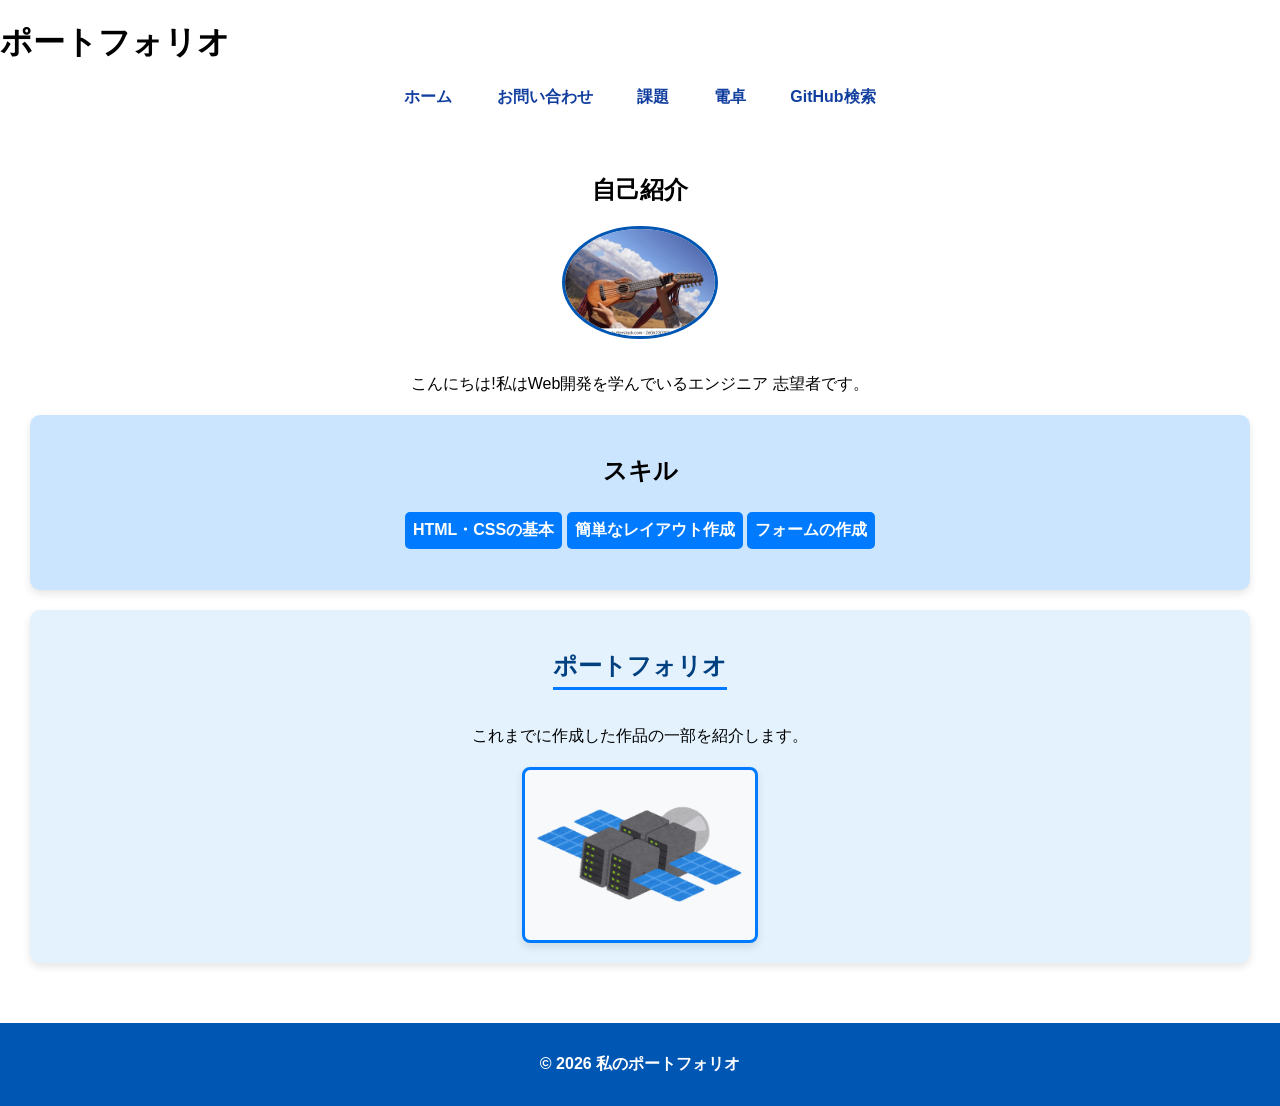
<file: index.html>
<!-- index.html -->
<!DOCTYPE html>
<html lang="ja">
<head>
    <meta charset="UTF-8">
    <meta name="viewport" content="width=device-width, initial-scale=1.0">
    <title>ポートフォリオ</title>
        <link rel="stylesheet" href="css/style.css">
    </head>
</head>

<body>

 <header>
    <h1>ポートフォリオ</h1>
    <nav>
        <ul class="nav-list">
            <li><a href="index.html">ホーム</a>
            <li><a href="contact.html">お問い合わせ</a></li>
            <li><a href="work.html">課題</a></li>
            <li><a href="calculate.html">電卓</a></li>
            <li><a href="1_7(API)Work/APIWork.html">GitHub検索</a></li>
        </ul>
    </nav>
 </header>

 <main>
    <section class="profile">
    <h2>自己紹介</h2>
    <img src="image/charango.webp" alt="profile" class="profile-img">
    <p>こんにちは!私はWeb開発を学んでいるエンジニア
        志望者です。</p>
    </section>

    <section class="skills">
        <h2>スキル</h2>
        <ul class="skill-list" style="list-style:none; padding: 0">
           <li>HTML・CSSの基本</li>
           <li>簡単なレイアウト作成</li>
           <li>フォームの作成</li> 
        </ul>
    </section>

    <section class="portfolio">
     <h2>ポートフォリオ</h2>
     <p>これまでに作成した作品の一部を紹介します。</p>
     <div class="portfolio-items">
        <img src="image/space.png" alt="作品" width="100">
    
     </div>
    </section>
</main>

<footer>
    <p>&copy; 2026 私のポートフォリオ</p>
</footer>
 
</body>
</html>
</file>
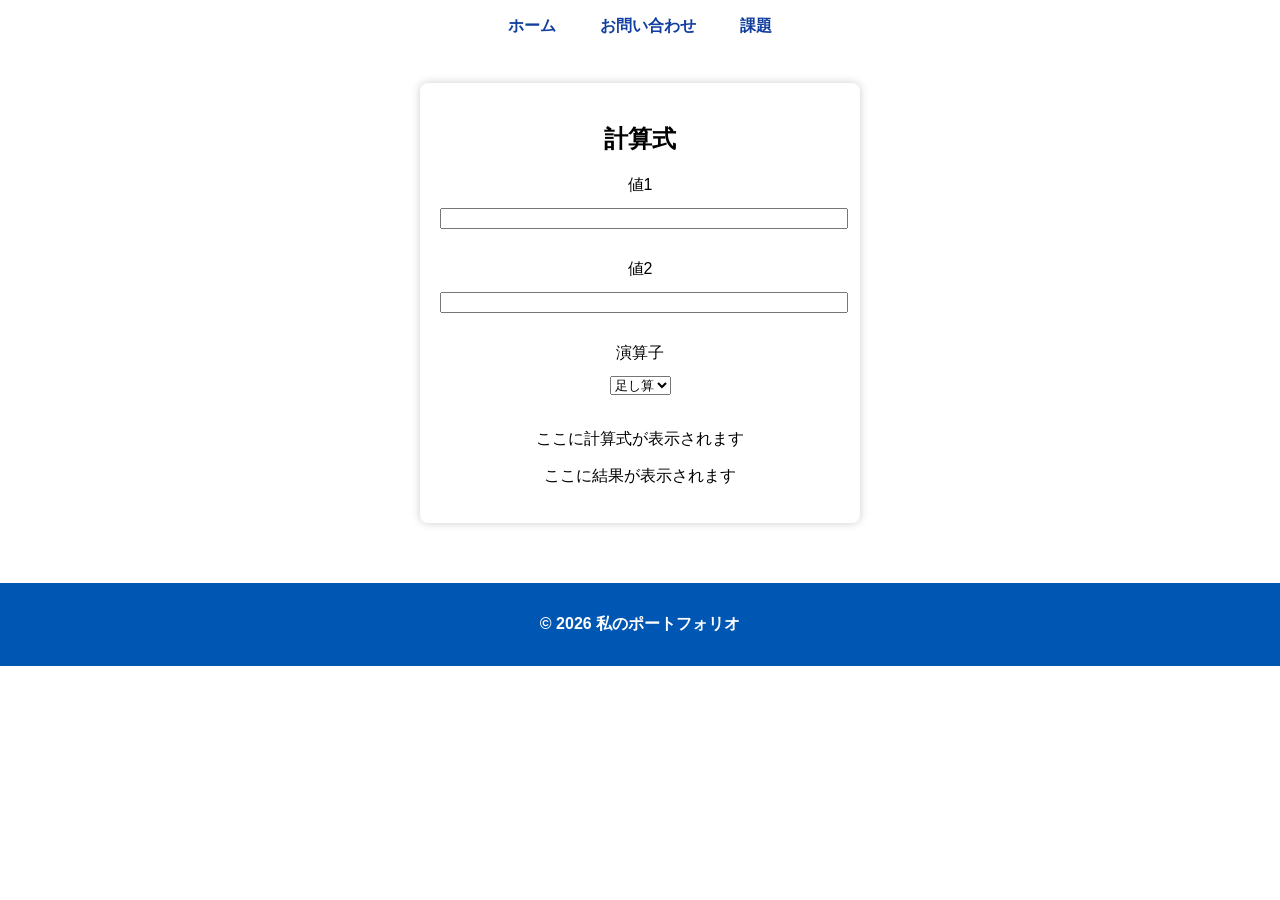
<file: calculate.html>
<!DOCTYPE html>
<html lang="ja">
<head>
    <meta charset="UTF-8">
    <meta name="viewport" content="width=device-width, initial-scale=1.0">
    <title>電卓</title>
    <link rel="stylesheet" href="css/style.css"></head>

<body>
    <header>
    <nav>
        <ul class="nav-list">
            <li><a href="index.html">ホーム</a>
            <li><a href="contact.html">お問い合わせ</a></li>
            <li><a href="work.html">課題</a></li>
        </nav>
   </header>
 
   <main>
     <section class="contact-form">
        <h2>計算式</h2>
        <form id="calcForm" action="#" method="POST">
         <label for="value1">値1</label>
         <input type="number" id="value1"><br>
         
         <label for="value2">値2</label>
         <input type="number" id="value2"><br>

         <label for="choice">演算子</label>
         <select name="choice" id="choice">
          <option value="addition">足し算</option>
          <option value="subtraction">引き算</option>
          <option value="multiplication">掛け算</option>
          <option value="division">割り算</option>
         </select><br><br>

        </form>
         <p id="formula">ここに計算式が表示されます</p>
         <p id="result">ここに結果が表示されます</p>
    
        </section>
        </main>
    
<footer>
    <p>&copy; 2026 私のポートフォリオ</p>
</footer>
  <script src="calculate.js"></script>
</body>
</html>
</file>
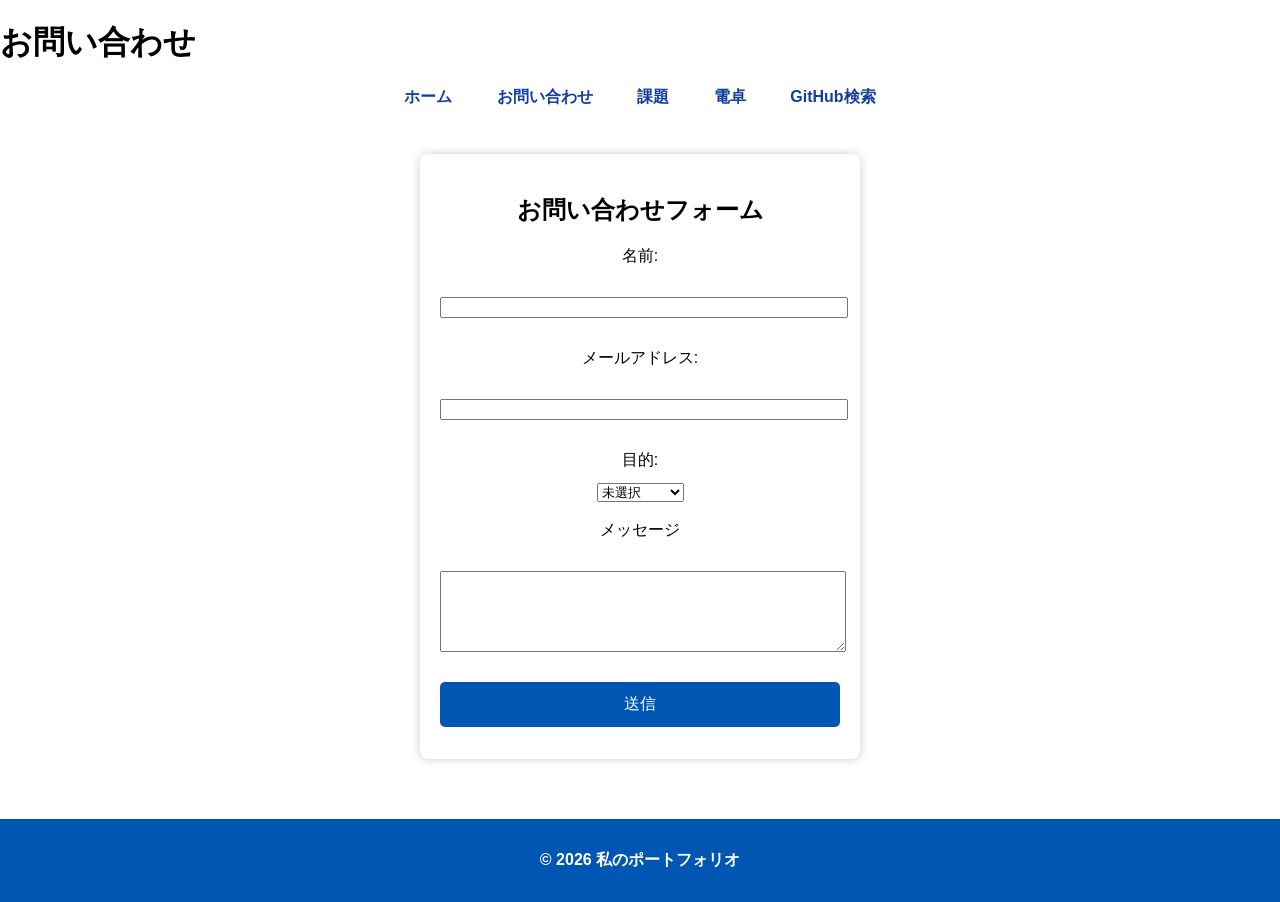
<file: contact.html>
<!DOCTYPE html>
<html lang="ja">

    <head>
        <meta charset="UTF-8">
        <meta name="viewport" content="width=device-width, initial-scale=1.0">
        <title>お問い合わせ</title>
        <link rel="stylesheet" href="css/style.css">
    </head>

<body>
    <header>
        <h1>お問い合わせ</h1>
        <nav>
            <ul class="nav-list">
                <li><a href="index.html">ホーム</a></li>
                <li><a href="contact.html">お問い合わせ</a></li>
                <li><a href="work.html">課題</a></li>
                <li><a href="calculate.html">電卓</a></li>
                <li><a href="1_7(API)Work/APIWork.html">GitHub検索</a></li>

            </ul>
    </nav>
    </header>

   <main>
    <section class="contact-form">
    <h2>お問い合わせフォーム</h2>
    <form action="#" method="POST">
      <label for=""name">名前:</label><br>
      <input type="text" id="name" name="name" required><br>
      
      <label for="email">メールアドレス:</label>
      <br>
      <input type="email" id="email" name="email" required>
      <br>

      <label for="purpose">目的:</label>
 <select name="choice" id="choice">
       <option value="not choice">未選択</option>
 <option value="recruitment">リクルート</option>
<option value="question">質問</option>
<option value="job_request">仕事依頼</option>
    </select>
    <br><br>

    <label for="message">メッセージ</label>
    <br>

    <textarea id="message" name="message" rows="5" required></textarea>
    <br>
    <button type="submit">送信</button>

</form>
</section>
   </main>
</body>

<footer>
    <p>&copy; 2026 私のポートフォリオ</p>
</footer>
 
</body>
</html>
</file>
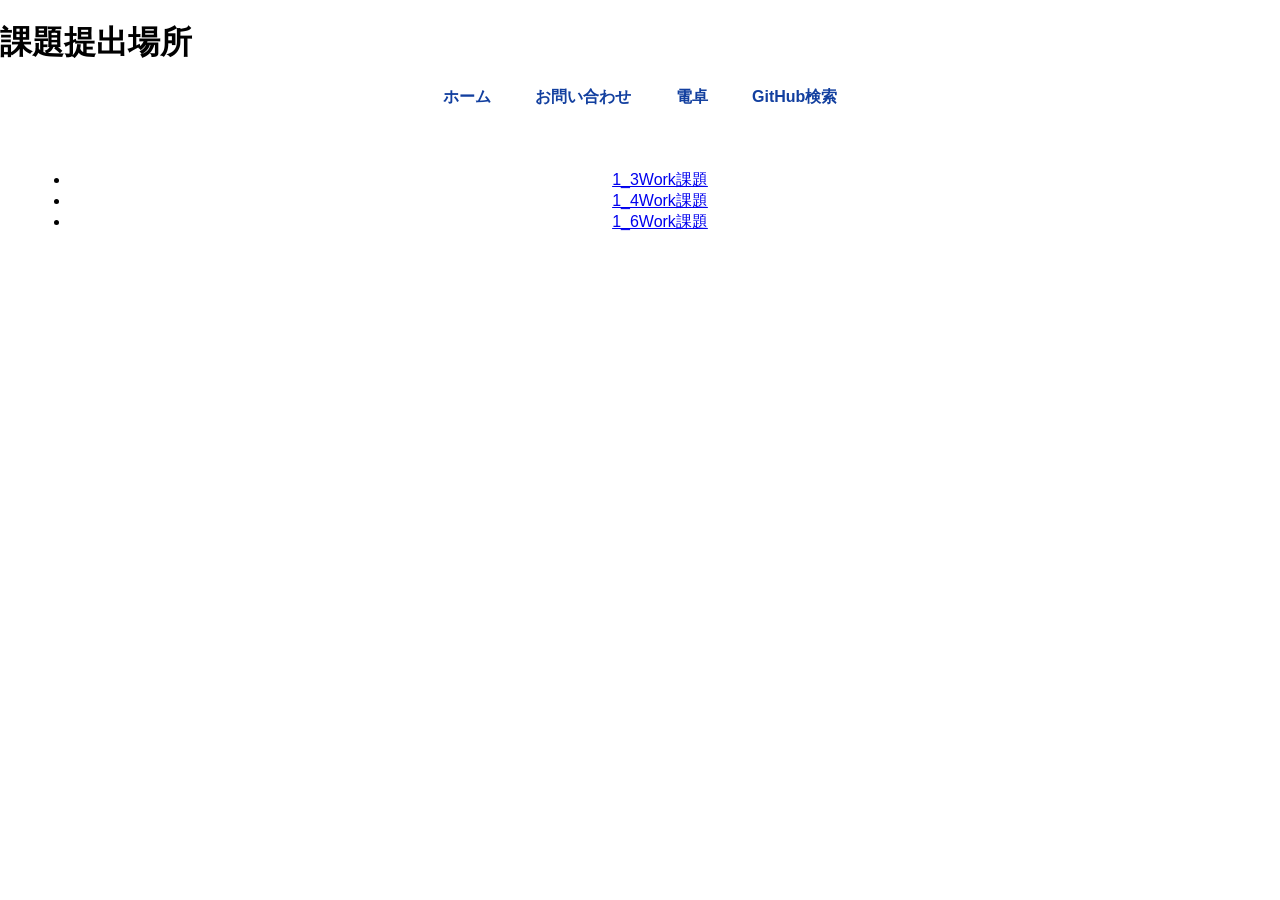
<file: work.html>
<!DOCTYPE html>
<html lang="ja">
<head>
    <meta charset="UTF-8">
    <meta name="viewport" content="width=device-width, initial-scale=1.0">
    <title>課題</title>
    <link rel="stylesheet" href="css/style.css"></head>

<body>
    <header>
    <h1>課題提出場所</h1>
    
    <nav>
        <ul class="nav-list">
            <li><a href="index.html">ホーム</a>
            <li><a href="contact.html">お問い合わせ</a></li>
            <li><a href="calculate.html">電卓</a></li>
            <li><a href="1_7(API)Work/APIWork.html">GitHub検索</a></li>
        </ul>
        
        </nav>
   </header>

   <main>
     <section>
        <ul class="work-list">
            <li><a href="1_3Work/1_3Work.html">1_3Work課題</a></li>
            <li><a href="1_4Work/1_4Work.html">1_4Work課題</a></li>
            <li><a href="1_6Work/1_6Work.html">1_6Work課題</a></li>
        </ul>
     </section>
   </main>
</body>
</html>
</file>
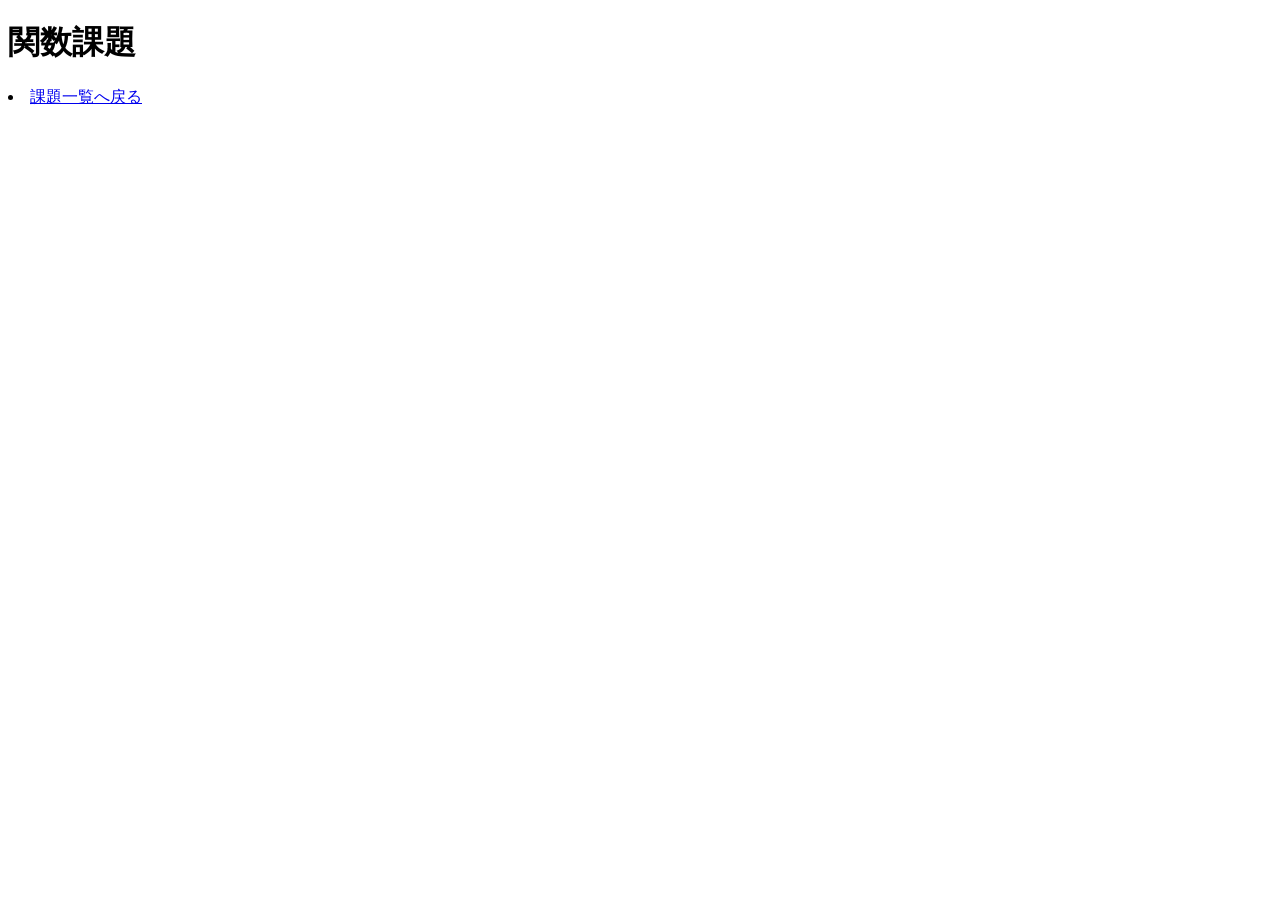
<file: 1_3Work/1_3Work.html>
<!DOCTYPE html>
<html lang="ja">
<head>
    <meta charset="UTF-8">
    <meta name="viewport" content="width=device-width, initial-scale=1.0">
    <title>1_3Work</title>
</head>
<body>
    <h1>関数課題</h1>

    <li><a href="../work.html">課題一覧へ戻る</a></li>
<script src="1_3Work.js"></script>
</body>
</html>
</file>
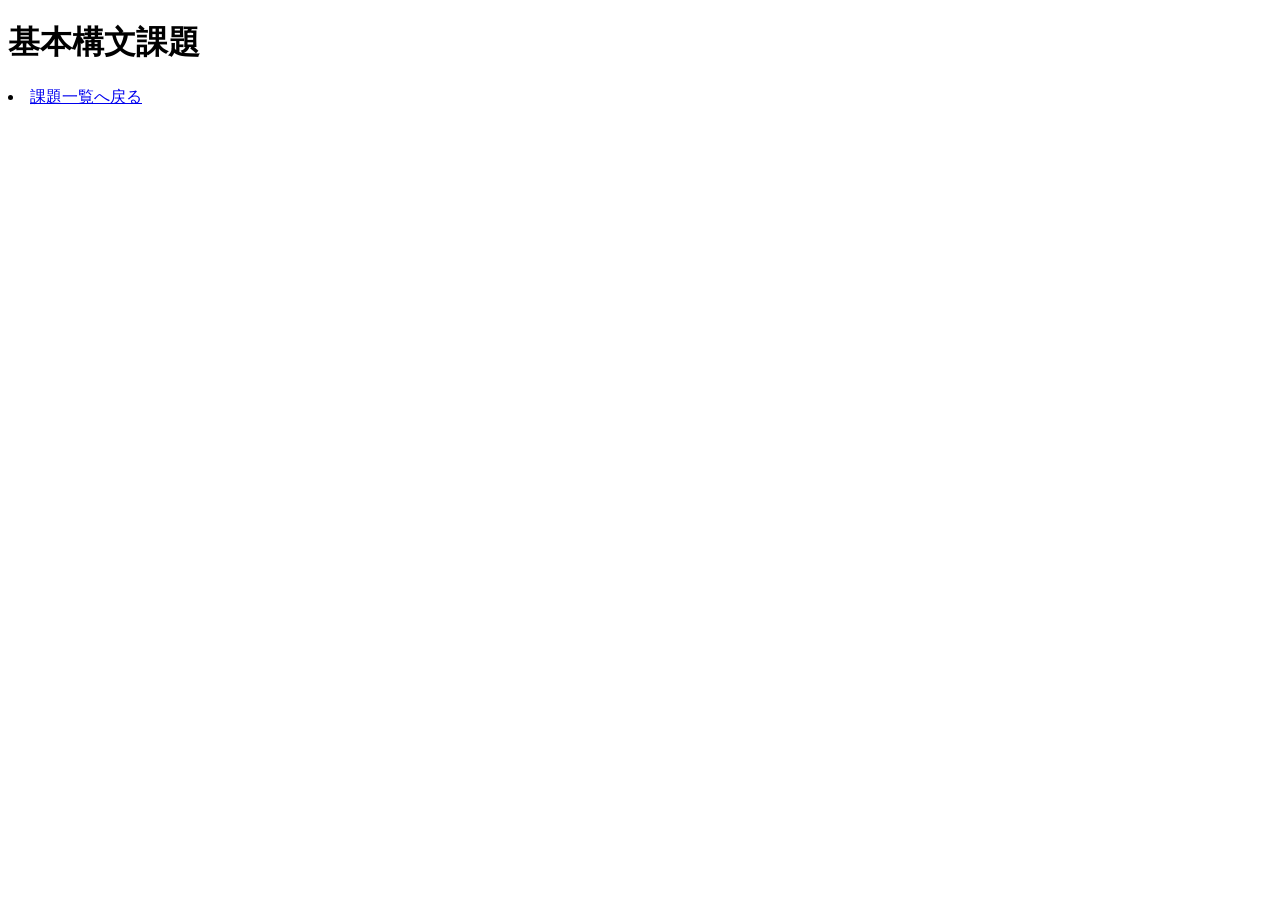
<file: 1_4Work/1_4Work.html>
<!DOCTYPE html>
<html lang="ja">
<head>
    <meta charset="UTF-8">
    <meta name="viewport" content="width=device-width, initial-scale=1.0">
    <title>1_4Work</title>
</head>
<body>
    <h1>基本構文課題</h1>
    <li><a href="../work.html">課題一覧へ戻る</a></li>
<script src="1_4Work.js"></script>
</body>
</html>
</file>
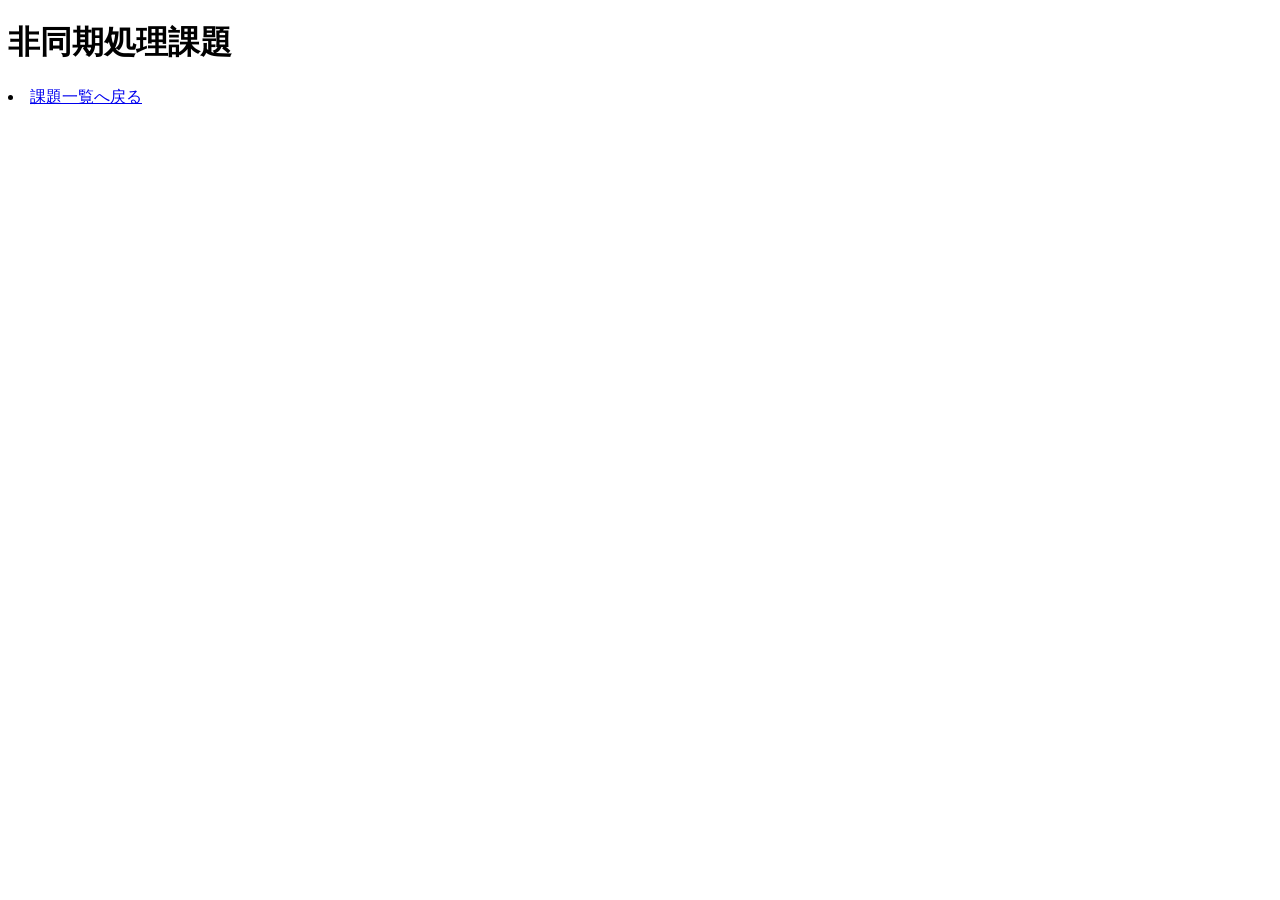
<file: 1_6Work/1_6Work.html>
<!DOCTYPE html>
<html lang="ja">
<head>
    <meta charset="UTF-8">
    <meta name="viewport" content="width=device-width, initial-scale=1.0">
    <title>1_6Work</title>
</head>
<body>
    <h1>非同期処理課題</h1>
    <li><a href="../work.html">課題一覧へ戻る</a></li>
</body>
    <script src="1_6.js"></script>

</html>
</file>
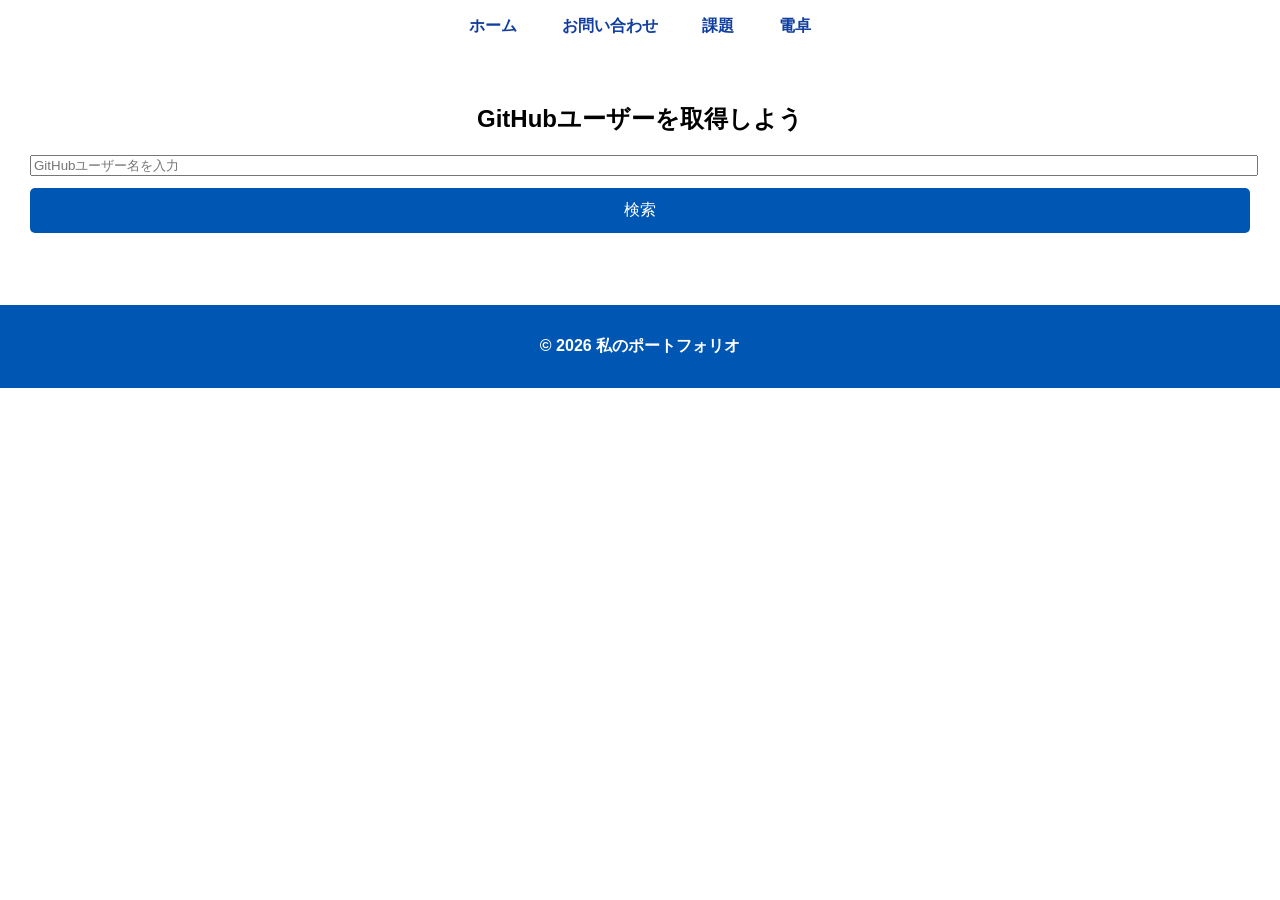
<file: 1_7(API)Work/APIWork.html>
<!DOCTYPE html>
<html lang="ja">

    <head>
        <meta charset="UTF-8">
        <meta name="viewport" content="width=device-width, initial-scale=1.0">
        <title>GitHub検索</title>
        <link rel="stylesheet" href="../css/style.css">
    </head>

<body>
    <header>
        <nav>
            <ul class="nav-list">
                <li><a href="index.html">ホーム</a></li>
                <li><a href="contact.html">お問い合わせ</a></li>
                <li><a href="work.html">課題</a></li>
                <li><a href="calculate.html">電卓</a></li>

            </ul>
    </nav>
    </header>


    <main>
        <section>
        <h1>GitHubユーザーを取得しよう</h1>
        <input type="text" id="username" placeholder="GitHubユーザー名を入力">
        <button id="searchBtn">検索</button>
        <div id="result"></div>
        </section>
    </main>

    <footer>
    <p>&copy; 2026 私のポートフォリオ</p>
</footer>
    <script src="APIWork.js"></script>
</body>
</html>
</file>
<file: css/style.css>
body {
    font-family:Arial, sans-serif;
    margin: 0;
    padding: 0;
    background-color: "#eef2f7"
    color: #333;
}

header {
    background-color: "#0056b3"
    color: white;
    padding: 15px 0
    text-align: center;
}

.nav-list {
    list-style: none;
    padding: 0;
    text-align: center;
}

.nav-list {
    list-style: none;
    padding: 0;
    text-align: center;
}
.nav-list li {
    display: inline;
    margin: 0 20px;
}

.nav-list li a {
    color: rgb(18, 63, 159);
    text-decoration: none;
    font-weight: bold;
}

main {
    padding: 30px;
    text-align: center;
    background-color: #ffffff;
}

.profile-img {
    width: 150px;
    border-radius: 50%;
    margin-bottom: 15px;
    border: 3px solid #0056b3;
}

.skills {
    background-color: #cce5ff;
    padding: 20px;
    border-radius: 10px;
    margin-top: 20px;
    box-shadow: 0px 4px 8px rgba(0, 0, 0, 0.1);
}

.skill-list {
    list-style: none;
    padding: 0;
    font-weight: bold;
    color: #004080;
}

.skill-list li {
    background: #007bff;
    color: white;
    padding: 8px;
    margin: 5px 0;
    border-radius: 5px;
    display: inline-block;
}

.portfolio {
    background-color: #e3f2fd;
    padding: 20px;
    border-radius: 10px;
    margin-top: 20px;
    box-shadow: 0px 4px 8px rgba(0, 0, 0, 0.1);
}

.portfolio h2 {
    color: #004080;
    border-bottom: 3px solid #007bff;
    display: inline-block;
    padding-bottom: 5px;
}

.portfolio-items {
    display: flex;
    justify-content: center;
    gap: 20px;
    margin-top: 20px;
}

.portfolio-items img {
    width: 220px;
    height: 160px;
    border-radius: 8px;
    border: 3px solid #007bff;
    background-color: #f8f9fa;
    padding: 5px;
    box-shadow: 0px 4px 8px rgba(0, 0, 0, 0.1);
}

.contact-form {
    max-width: 400px;
    margin: auto;
    background: white;
    padding: 20px;
    border-radius: 8px;
    box-shadow: 0px 0px 10px rgba(0, 0, 0, 0.2);
}

label, input, textarea, button {
    display: block;
    width: 100%;
    margin-bottom: 12px;
}

button {
    background-color: #0056b3;
    color: white;
    padding: 12px;
    border: none;
    border-radius: 5px;
    cursor: pointer;
    font-size: 16px;
}

footer {
    text-align: center;
    padding: 15px;
    background-color: #0056b3;
    color: white;
    margin-top: 30px;
    font-weight: bold;
</file>
